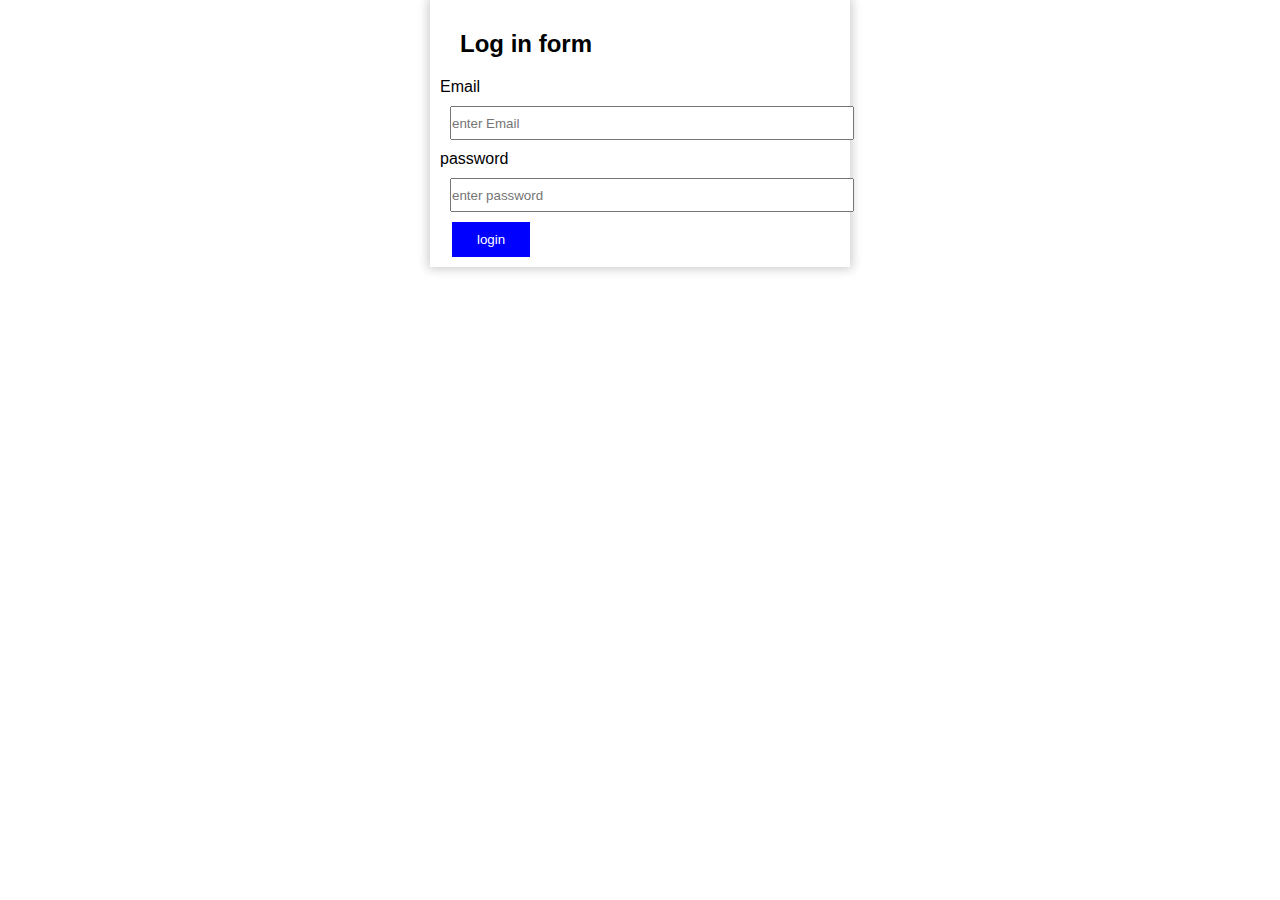
<file: logged.html>
<!DOCTYPE html>
<html lang="en">
<head>
    <meta charset="UTF-8">
    <meta name="viewport" content="width=device-width, initial-scale=1.0">
    <title>Document</title>
    <style>
         *{
            margin:0;
            padding:0;
            font-family: sans-serif;
    
        }
        form{
            margin:auto;
            width:400px;
            box-shadow: 0px 0px 10px 2px #ccc;
            padding:10px;

        }
        form label{
            display:block;
            font-size: 16px;
        }
        form input{
            width:100%;
            height:30px;
            margin:10px;
        }
        form h2{
            padding:20px;
        }
        form button{
            padding:10px 25px;
            background-color: blue;
            color:white;
            border:none;
            cursor:pointer;
            margin-left:12px;
        }
    </style>
</head>
<body>
    <form action="#">
        <h2>Log in form</h2>
        <label for="">Email</label>
        <input type="text" placeholder="enter Email" id="email" >
        <label for="">password</label>
        <input type="password" placeholder="enter password" id="password" >
        <button onclick="check()">login</button>
        </form>

    <script src="login.js" ></script>
</body>
</html>
</file>
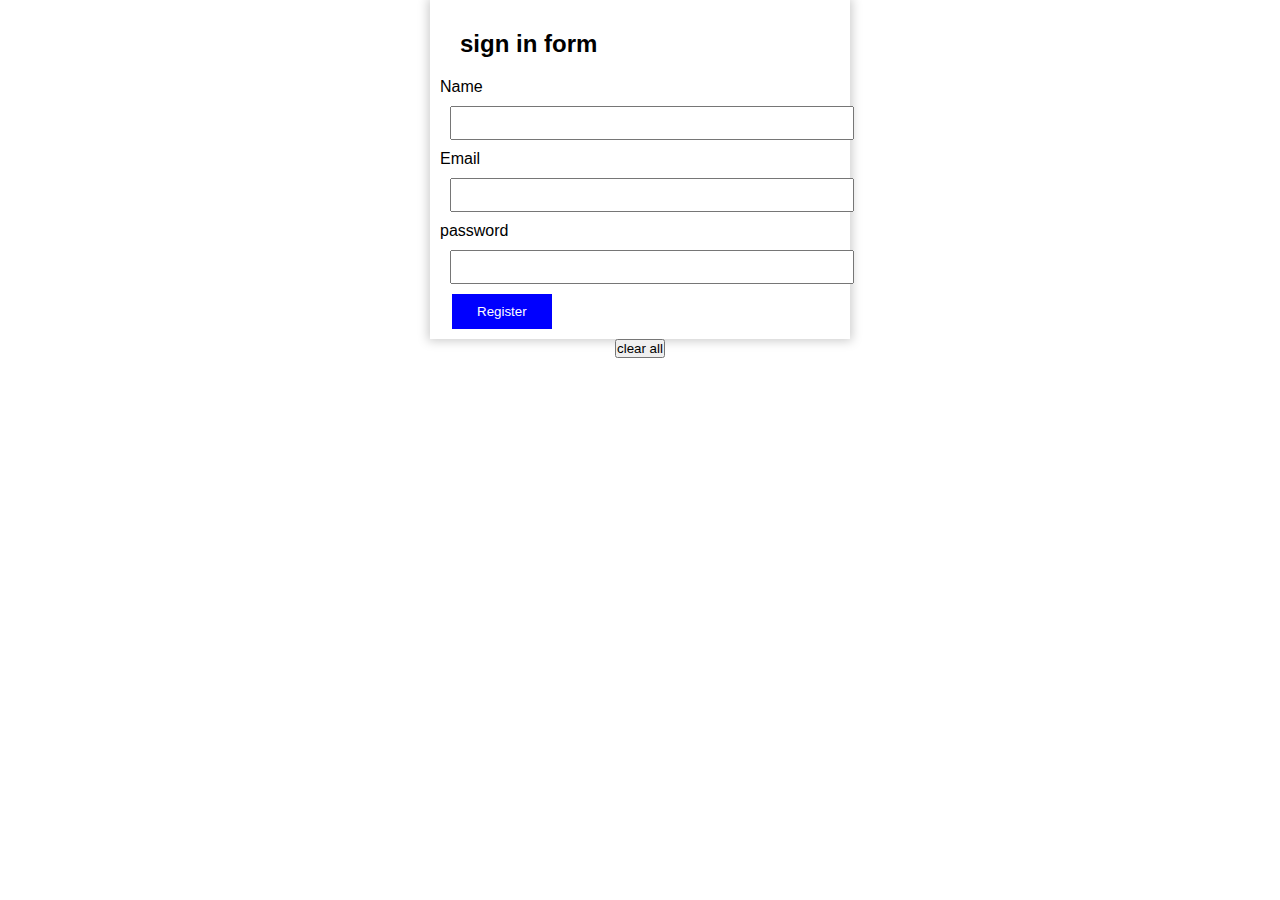
<file: signin.html>
<!DOCTYPE html>
<html lang="en">
<head>
    <meta charset="UTF-8">
    <meta name="viewport" content="width=device-width, initial-scale=1.0">
    <title>Document</title>
    <style>
        *{
            margin:0;
            padding:0;
            font-family: sans-serif;
    
        }
        form{
            margin:auto;
            width:400px;
            box-shadow: 0px 0px 10px 2px #ccc;
            padding:10px;

        }
        form label{
            display:block;
            font-size: 16px;
        }
        form input{
            width:100%;
            height:30px;
            margin:10px;
        }
        form h2{
            padding:20px;
        }
        form button{
            padding:10px 25px;
            background-color: blue;
            color:white;
            border:none;
            cursor:pointer;
            margin-left:12px;
        }
        .main{
            width:1320px;
            display:flex;
            flex-wrap: wrap;
            margin:auto;
        }
        .items{
            flex-basis:20%;
            margin:1%;
            box-shadow: 0px 0px 10px 2px #ccc;
            padding:1%;
            position:relative;
        }
        .items span{
            position:absolute;
            font-size: 30p;
            right:0px;
            top:0px;
            cursor:pointer;
        }
        .items h5{
            margin-top:10px;
        }
        button{
            display:table;
            margin:auto;

        }
    </style>
</head>
<body>
<form action="#">
<h2>sign in form</h2>
<label for="">Name</label>
<input type="text" name="uname" required>
<label for="">Email</label>
<input type="email" name="email" required>
<label for="">password</label>
<input type="password" name="password" required>
<button>Register</button>

</form>
<button id="cAll">clear all</button>
    <div class="main">
      
    </div>
    
    <script src="app.js"></script>
</body>
</html>
</file>
